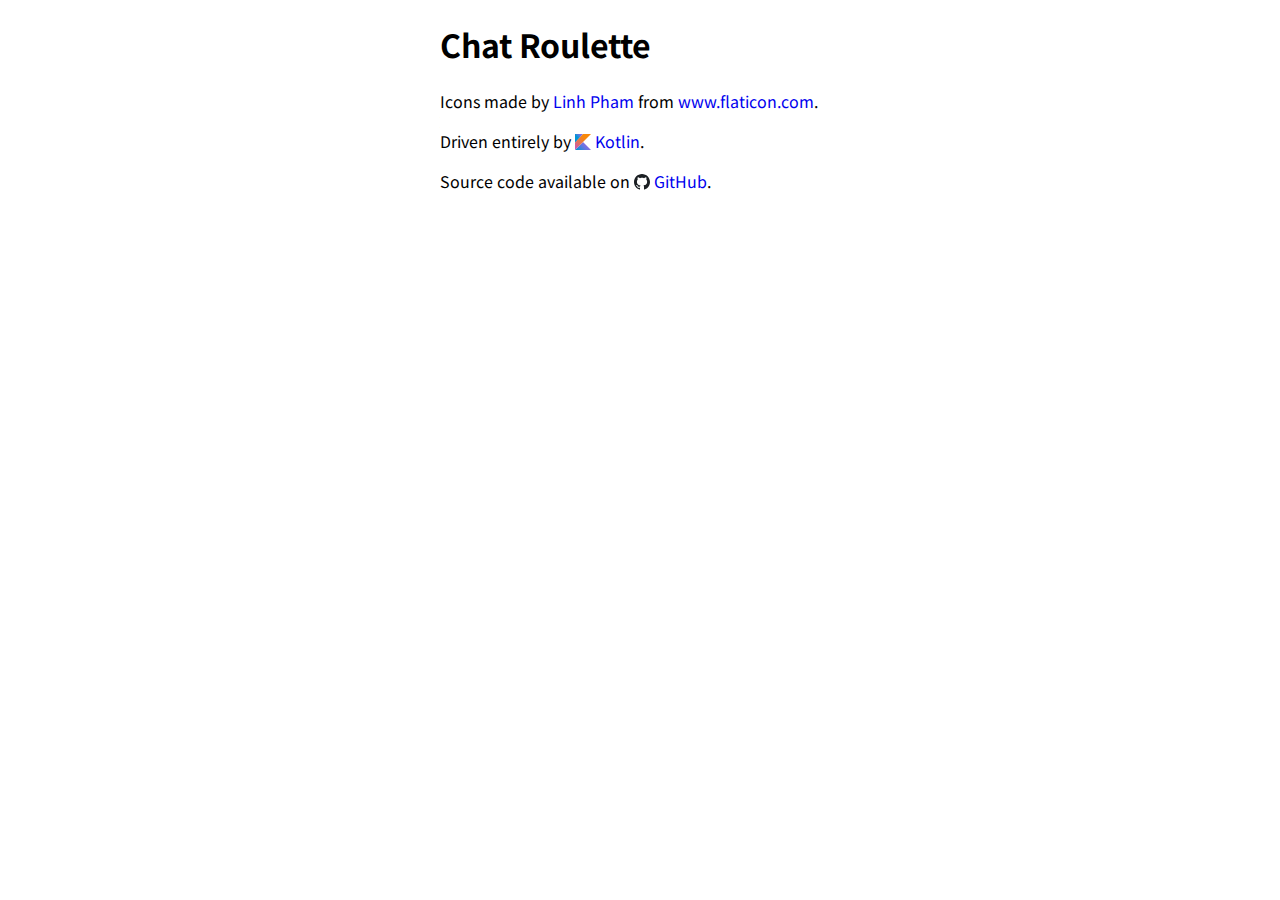
<file: browser/src/main/resources/about.html>
<!DOCTYPE html>
<html lang="en">
<head>
    <meta charset="UTF-8">
    <meta name="viewport" content="width=device-width, initial-scale=1">
    <link rel="stylesheet" type="text/css" href="style.css"/>
    <title>Chat Roulette | Credits</title>
</head>
<body>
<div id="content">
    <h1>Chat Roulette</h1>
    <p>Icons made by <a href="https://www.flaticon.com/authors/linh-pham" title="Linh Pham">Linh Pham</a> from <a href="https://www.flaticon.com/" title="Flaticon">www.flaticon.com</a>.</p>
    <p>Driven entirely by <a href="https://kotlinlang.org"><img src="kotlin.svg" class="inline-icon"/> Kotlin</a>.</p>
    <p>Source code available on <a href="https://github.com/frececroka/chat-roulette"><img src="github.svg" class="inline-icon"/> GitHub</a>.</p>
</div>
</body>
</html>
</file>
<file: browser/src/main/resources/style.css>
@import url('https://fonts.googleapis.com/css?family=Nanum+Gothic|Noto+Sans+SC|Roboto&display=swap');

body {
    font-family: Chilanka, "Noto Sans SC", "Nanum Gothic", serif;
}

a {
    text-decoration: none;
}

#content {
    max-width: 400px;
    margin: auto;
}

input[disabled] {
    background-color: #EEE;
}

#input-form {
    position: relative;
}

.message-input {
    width: 100%;
    box-sizing: border-box;
    border-radius: 8px;
    border: 1px solid #777;
    padding: 3px 43px 3px 3px;
    margin: 0;
    min-height: 27px;
    font-family: inherit;
}

.image-input {
    display: none;
}

.select-image {
    position: absolute;
    top: 0;
    right: 0;
    bottom: 0;

    width: 36px;
    cursor: pointer;

    border: 1px solid #777;
    border-radius: 0 8px 8px 0;

    background-color: #EEE;
    background-image: url(camera.svg);
    background-size: 22px;
    background-repeat: no-repeat;
    background-position: center;
}

#connected-users {
    font-weight: lighter;
    float: right;
}

#chat-box img {
    max-width: 100%;
}

.message .message-sender {
    font-weight: bold;
}

.status-message {
    color: #555;
    font-style: italic;
}

.status-action {
    background: none;
    border: none;
    margin: 0 5px;
    padding: 0 5px;
    cursor: pointer;
    color: blue;
}

.status-action:disabled {
    color: #555;
    text-decoration: line-through;
    cursor: default;
}

.status-action-chosen {
    color: deeppink !important;
}

.about-link {
    font-size: 0.8em;
    color: #777;
    text-align: center;
}

.about-link a {
    color: inherit;
}

.inline-icon {
    height: 1em;
    vertical-align: -0.15em;
}

.spinner {
    margin: 16px auto;
    width: 105px;
    font-size: 0;
}

.spinner .rect {
    width: 25px;
    height: 10px;
    margin: 0 5px;
    background-color: black;
    display: inline-block;
    animation: anim1 1s infinite ease-in-out;
}

.spinner .rect1 {
    animation-delay: 0s;
}

.spinner .rect2 {
    animation-delay: -0.66s;
}

.spinner .rect3 {
    animation-delay: -0.33s;
}

@keyframes anim1 {
    0% {
        opacity: 0;
        background-color: black;
    }
    50% {
        opacity: 1;
        background-color: deeppink;
    }
    100% {
        opacity: 0;
        background-color: black;
    }
}
</file>
